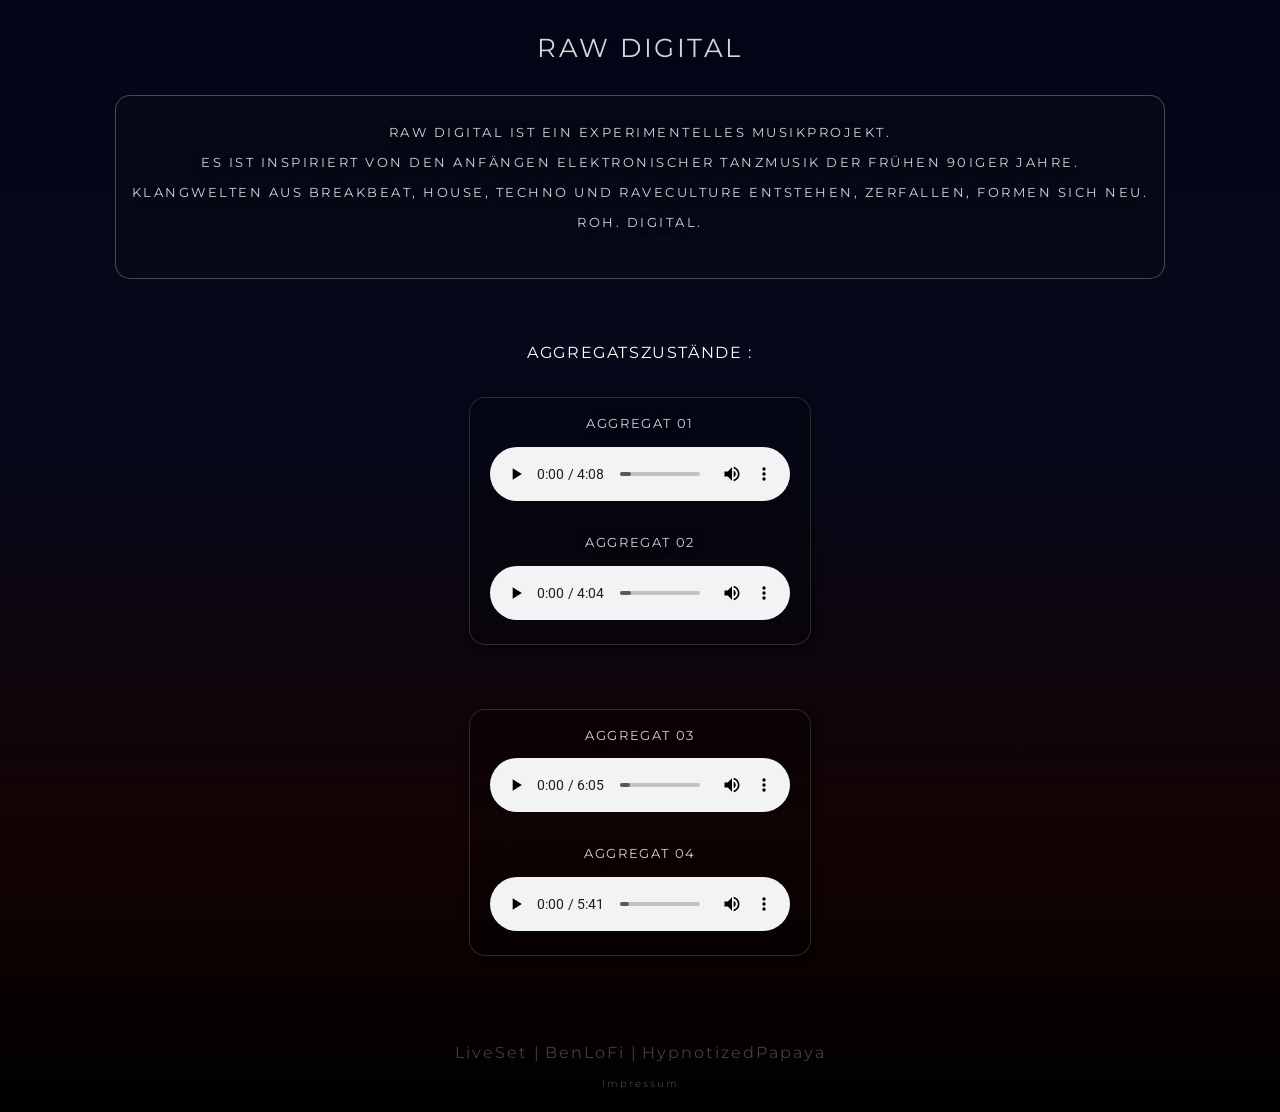
<file: index.html>
<!doctype html>
<html lang="de">
  <head>
    <meta charset="UTF-8" />
    <meta name="viewport" content="width=device-width, initial-scale=1.0" />
    <link rel="icon" type="image/png" sizes="32x32" href="assets/img/fav.png" />
    <link rel="stylesheet" href="style/style.css?v=9" />
    <link rel="stylesheet" href="style/font.css" />
    <link rel="stylesheet" href="style/medien.css?v=5" />
    <script src="js/video.js?v=1" defer></script>
    <title>raw digital</title>
  </head>

  <body>
    <div class="wrapper">
      <header>
        <h1>Raw Digital</h1>
      </header>

      <!-- ========================================================= -->

      <main>
        <div class="headline">
          <p>
            Raw Digital ist ein experimentelles Musikprojekt.<br /><br />
            Es ist inspiriert von den Anfängen elektronischer Tanzmusik der
            frühen 90iger Jahre. <br /><br />
            Klangwelten aus Breakbeat, House, Techno und Raveculture entstehen,
            zerfallen, formen sich neu. <br /><br />
            Roh. Digital.
          </p>
        </div>

        <div class="medien">
          <div class="audio">
            <h2>Aggregatszustände :</h2>
            <div class="audio-clips">
              <div class="track">
                <h3>AGGREGAT 01</h3>
                <audio controls>
                  <source src="audio/webseite.1.mp3" type="audio/mpeg" />
                  Dein Browser unterstützt das Audio-Element nicht.
                </audio>
              </div>

              <div class="track">
                <h3>AGGREGAT 02</h3>
                <audio controls>
                  <source src="audio/webseite.2.mp3" type="audio/mpeg" />
                  Dein Browser unterstützt das Audio-Element nicht.
                </audio>
              </div>
            </div>
          </div>
        </div>
        <div class="medien">
          <div class="audio">
            <div class="audio-clips">
              <div class="track">
                <h3>AGGREGAT 03</h3>
                <audio controls>
                  <source src="audio/webseite.3.mp3" type="audio/mpeg" />
                  Dein Browser unterstützt das Audio-Element nicht.
                </audio>
              </div>

              <div class="track">
                <h3>AGGREGAT 04</h3>
                <audio controls>
                  <source src="audio/webseite.4.mp3" type="audio/mpeg" />
                  Dein Browser unterstützt das Audio-Element nicht.
                </audio>
              </div>
            </div>
          </div>
        </div>
      </main>

      <!-- ========================================================= -->

      <footer>
        <div class="social-links">
          <a href="liveset.html" target="_blank" rel="noopener noreferrer"
            >LiveSet</a
          >
          <a
            href="https://www.instagram.com/ben_lo.fi/"
            target="_blank"
            rel="noopener noreferrer"
            >BenLoFi</a
          >
          <a
            href="https://www.instagram.com/hypnotized.papaya/"
            target="_blank"
            rel="noopener noreferrer"
            >HypnotizedPapaya</a
          >
        </div>

        <div class="legal">
          <a href="impressum.html">Impressum</a>
        </div>
      </footer>
    </div>
  </body>
</html>
</file>
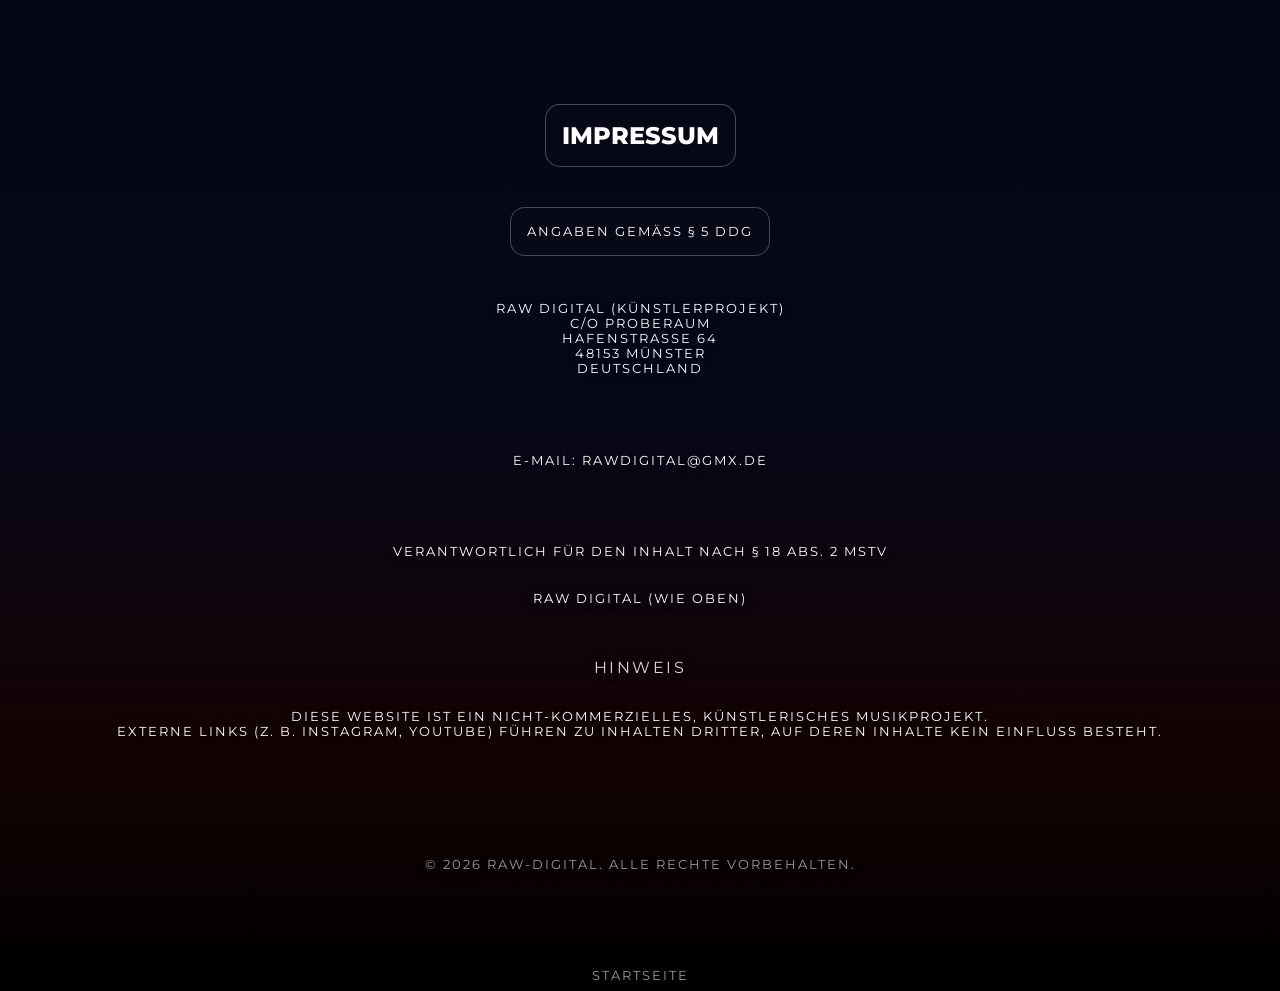
<file: impressum.html>
<!doctype html>
<html lang="de">
  <head>
    <meta charset="UTF-8" />
    <title>Impressum</title>
    <link rel="stylesheet" href="style/font.css" />
    <link rel="stylesheet" href="style/impressum.css" />
    <link rel="stylesheet" href="style/style.css" />
  </head>

  <!-- ========================================================= -->

  <body>
    <div class="impress">
      <div class="impress">
        <h2 class="headline">Impressum</h2>

        <h5 class="headline">Angaben gemäß § 5 DDG</h5>

        <div class="adress">
          <p>
            Raw Digital (Künstlerprojekt)<br />
            c/o Proberaum<br />
            Hafenstraße 64<br />
            48153 Münster<br />
            Deutschland
          </p>
        </div>

        <div class="email">
          <p>
            E-Mail:
            <a href="mailto:rawdigital@gmx.de">rawdigital@gmx.de</a>
          </p>
        </div>

        <div class="raw">
          <p>Verantwortlich für den Inhalt nach § 18 Abs. 2 MStV</p>
          <p>Raw Digital (wie oben)</p>
        </div>

        <div class="notice">
          <h3>Hinweis</h3>
          <p>
            Diese Website ist ein nicht-kommerzielles, künstlerisches
            Musikprojekt.<br />
            Externe Links (z. B. Instagram, YouTube) führen zu Inhalten Dritter,
            auf deren Inhalte kein Einfluss besteht.
          </p>
        </div>
      </div>

      <!-- ========================================================= -->

      <footer>
        <div class="footer-content">
          <p>&copy; 2026 Raw-Digital. Alle Rechte vorbehalten.</p>
        </div>
        <div class="back">
          <a href="index.html"> Startseite</a>
        </div>
      </footer>

      <!-- ========================================================= -->
    </div>
  </body>
</html>
</file>
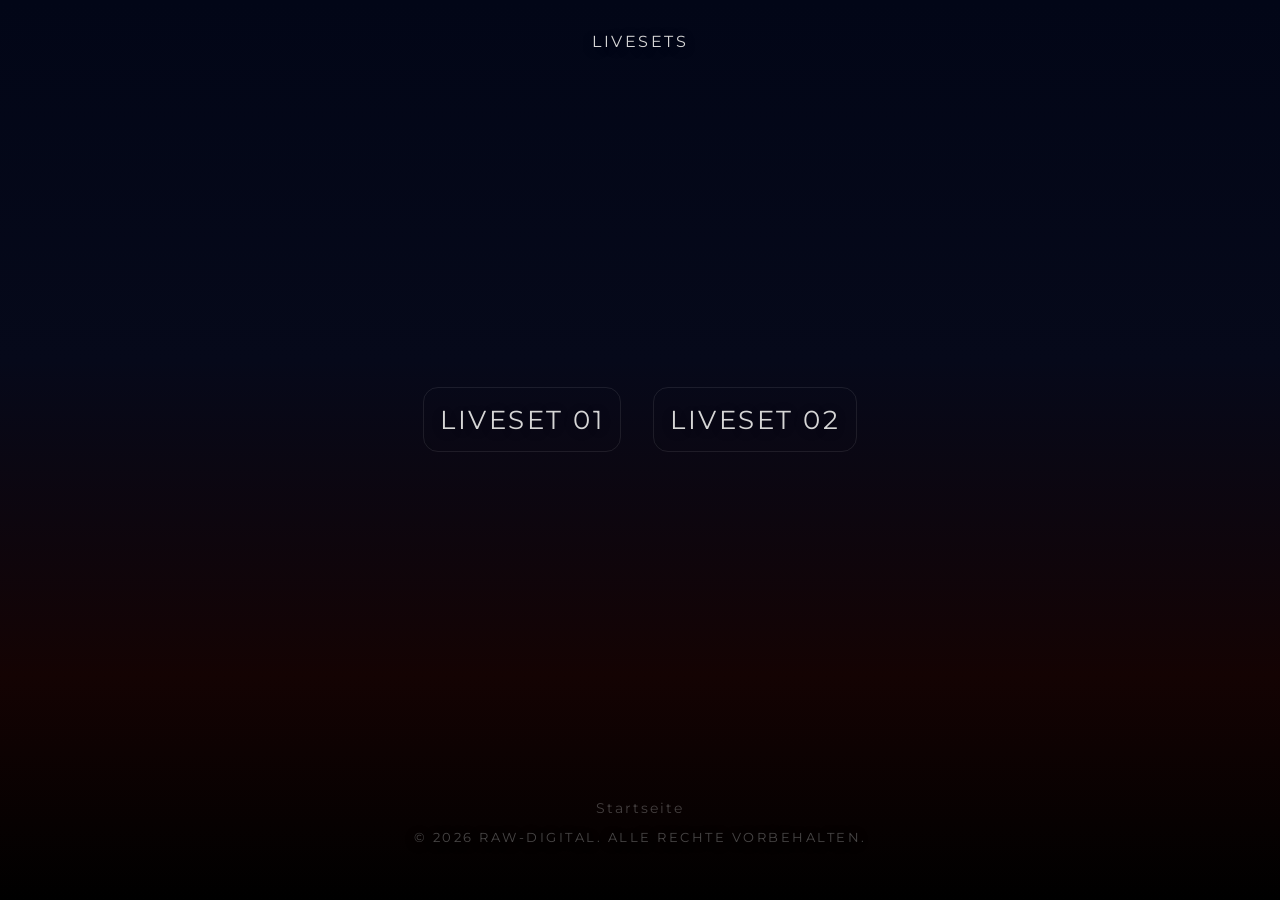
<file: liveset.html>
<!doctype html>
<html lang="de">
  <head>
    <meta charset="UTF-8" />
    <meta name="viewport" content="width=device-width, initial-scale=1.0" />
    <link rel="icon" type="image/png" sizes="32x32" href="assets/img/fav.png" />
    <link rel="stylesheet" href="style/style.css?v=8" />
    <link rel="stylesheet" href="style/font.css" />
    <link rel="stylesheet" href="style/medien.css?v=4" />
    <link rel="stylesheet" href="style/liveset.css" />
    <script src="js/video.js?v=1" defer></script>
    <title>livesets</title>
  </head>

  <!-- ========================================================= -->

  <body>
    <main>
      <h3>Livesets</h3>

      <div class="livelinks">
        <a
          href="https://audius.co/RawDigital/100926"
          target="_blank"
          rel="noopener noreferrer"
        >
          <h1>LiveSet 01</h1>
        </a>

        <a
          href="https://soundcloud.com/rawdigital_live_sets/19-11-26"
          target="_blank"
          rel="noopener noreferrer"
        >
          <h1>LiveSet 02</h1>
        </a>
      </div>
    </main>

    <!-- ========================================================= -->

    <footer class="liveset">
      <div class="back">
        <a href="index.html"> Startseite</a>
      </div>
      <div class="footer-content">
        <p>&copy; 2026 Raw-Digital. Alle Rechte vorbehalten.</p>
      </div>
    </footer>

    <!-- ========================================================= -->
  </body>
</html>
</file>
<file: style/style.css>
/* =========================
   Grundlayout
========================= */
html,
body {
  margin: 0;
  padding: 0;
  position: relative;
}

body {
  display: flex;
  flex-direction: column;
  min-height: 100vh;
  position: relative;
  background: linear-gradient(
    180deg,
    #020617 0%,
    #06091a 40%,
    #140303 75%,
    #000000 100%
  );
}

.wrapper {
  max-width: 2000px;
  margin: 0 auto;
  width: 100%;
  display: flex;
  flex-direction: column;
  min-height: 100vh;
  background: transparent;
}

/* =========================
   Typografie Reset
========================= */
h1,
h2,
h3,
h4,
h5,
h6 {
  margin: 0;
  padding: 0;
  text-align: center;
}

p {
  text-align: center;
  color: #d6d6d6;
  text-shadow: 0 2px 12px rgba(0, 0, 0, 0.4);
  font-family: "Montserrat", sans-serif;
  text-transform: uppercase;
  font-size: clamp(0.6rem, 2vw, 0.8rem);
  font-weight: 200;
  letter-spacing: 2.5px;
  margin-bottom: 2rem;
}

/* =========================
   Header
========================= */
header {
  width: 25%;
  margin: 0 auto;
  display: flex;
  flex-direction: column;
  align-items: center;
  justify-content: center;
  padding: 2rem 1rem 0rem;
  text-align: center;
}

/* =========================
   Headline
========================= */
.headline {
  display: flex;
  flex-direction: column;
  align-items: center;
  margin-bottom: 2rem;
  padding: 1rem;
  border: 1px solid rgba(211, 211, 211, 0.322);
  border-radius: 15px;
  background-color: rgba(16, 12, 20, 0.342);
}

h1 {
  color: #d6d6d6;
  text-transform: uppercase;
  text-shadow: 0 2px 12px rgba(0, 0, 0, 0.205);
  font-family: "Montserrat", sans-serif;
  font-size: clamp(1.2rem, 2vw, 2.4rem);
  font-weight: 200;
  letter-spacing: 2.5px;
}

h3 {
  color: #d6d6d6;
  text-shadow: 0 2px 12px rgba(0, 0, 0, 0.4);
  font-family: "Montserrat", sans-serif;
  text-transform: uppercase;
  margin-bottom: 2rem;
  font-size: clamp(0.8rem, 2vw, 1rem);
  font-weight: 200;
  letter-spacing: 2.5px;
}

/* =========================
   Main
========================= */
main {
  flex: 1;
  padding: 2rem 1rem;
  display: flex;
  flex-direction: column;
  align-items: center;
}

/* =========================
   Footer
========================= */
footer {
  height: 60px;
  display: flex;
  flex-direction: column;
  justify-content: center;
  text-align: center;
  padding: 1rem;
  opacity: 0.6;
  font-size: 0.9rem;
  font-family: "Montserrat", sans-serif;
}

footer p {
  color: rgb(117, 116, 116);
}

.social-links a {
  margin-bottom: 10px;
  font-size: clamp(0.6rem, 2vw, 1rem);
}

footer a {
  color: rgba(206, 206, 206, 0.5);
  text-decoration: none;
  letter-spacing: 2px;
}

footer a:hover {
  color: rgb(63, 200, 0);
}

footer a:not(:last-child)::after {
  content: " |";
}

a {
  -webkit-tap-highlight-color: transparent;
}

.legal {
  font-size: 0.6rem;
  font-weight: 100;
  margin-top: 1rem;
}

/* =========================
   Media Queries
========================= */

@media (max-width: 600px) {
  footer a:not(:last-child)::after {
    content: "";
  }
  .social-links {
    display: flex;
    flex-direction: column;
  }
  .social-links a {
    margin: 2px;
  }
  footer a {
    color: rgb(206, 206, 206);
  }
}

@media (min-width: 2000px) {
  .wrapper {
    border: 1px solid rgba(68, 112, 26, 0.555);
    margin-top: 2rem;
  }

  main {
    padding: 2rem 1rem;
    display: flex;
    flex-direction: column;
    align-items: center;
  }
}
</file>
<file: style/font.css>
/* lobster-regular - latin */
@font-face {
    font-display: swap; /* Check https://developer.mozilla.org/en-US/docs/Web/CSS/@font-face/font-display for other options. */
    font-family: 'Lobster';
    font-style: normal;
    font-weight: 400;
    src: url('../fonts/lobster-v30-latin-regular.woff2') format('woff2'); /* Chrome 36+, Opera 23+, Firefox 39+, Safari 12+, iOS 10+ */
}

/* montserrat-regular - latin */
@font-face {
  font-display: swap; /* Check https://developer.mozilla.org/en-US/docs/Web/CSS/@font-face/font-display for other options. */
  font-family: 'Montserrat';
  font-style: normal;
  font-weight: 400;
  src: url('../fonts/montserrat-v30-latin-regular.woff2') format('woff2'); /* Chrome 36+, Opera 23+, Firefox 39+, Safari 12+, iOS 10+ */
}
/* montserrat-500 - latin */
@font-face {
  font-display: swap; /* Check https://developer.mozilla.org/en-US/docs/Web/CSS/@font-face/font-display for other options. */
  font-family: 'Montserrat';
  font-style: normal;
  font-weight: 500;
  src: url('../fonts/montserrat-v30-latin-500.woff2') format('woff2'); /* Chrome 36+, Opera 23+, Firefox 39+, Safari 12+, iOS 10+ */
}
/* montserrat-800 - latin */
@font-face {
  font-display: swap; /* Check https://developer.mozilla.org/en-US/docs/Web/CSS/@font-face/font-display for other options. */
  font-family: 'Montserrat';
  font-style: normal;
  font-weight: 800;
  src: url('../fonts/montserrat-v30-latin-800.woff2') format('woff2'); /* Chrome 36+, Opera 23+, Firefox 39+, Safari 12+, iOS 10+ */
}
/* montserrat-800italic - latin */
@font-face {
  font-display: swap; /* Check https://developer.mozilla.org/en-US/docs/Web/CSS/@font-face/font-display for other options. */
  font-family: 'Montserrat';
  font-style: italic;
  font-weight: 800;
  src: url('../fonts/montserrat-v30-latin-800italic.woff2') format('woff2'); /* Chrome 36+, Opera 23+, Firefox 39+, Safari 12+, iOS 10+ */
}
/* montserrat-900italic - latin */
@font-face {
  font-display: swap; /* Check https://developer.mozilla.org/en-US/docs/Web/CSS/@font-face/font-display for other options. */
  font-family: 'Montserrat';
  font-style: italic;
  font-weight: 900;
  src: url('../fonts/montserrat-v30-latin-900italic.woff2') format('woff2'); /* Chrome 36+, Opera 23+, Firefox 39+, Safari 12+, iOS 10+ */
}

/* playfair-display-regular - latin */
@font-face {
  font-display: swap; /* Check https://developer.mozilla.org/en-US/docs/Web/CSS/@font-face/font-display for other options. */
  font-family: 'Playfair Display';
  font-style: normal;
  font-weight: 400;
  src: url('../fonts/playfair-display-v37-latin-regular.woff2') format('woff2'); /* Chrome 36+, Opera 23+, Firefox 39+, Safari 12+, iOS 10+ */
}
/* playfair-display-800 - latin */
@font-face {
  font-display: swap; /* Check https://developer.mozilla.org/en-US/docs/Web/CSS/@font-face/font-display for other options. */
  font-family: 'Playfair Display';
  font-style: normal;
  font-weight: 800;
  src: url('../fonts/playfair-display-v37-latin-800.woff2') format('woff2'); /* Chrome 36+, Opera 23+, Firefox 39+, Safari 12+, iOS 10+ */
}
/* playfair-display-800italic - latin */
@font-face {
  font-display: swap; /* Check https://developer.mozilla.org/en-US/docs/Web/CSS/@font-face/font-display for other options. */
  font-family: 'Playfair Display';
  font-style: italic;
  font-weight: 800;
  src: url('../fonts/playfair-display-v37-latin-800italic.woff2') format('woff2'); /* Chrome 36+, Opera 23+, Firefox 39+, Safari 12+, iOS 10+ */
}
/* playfair-display-900 - latin */
@font-face {
  font-display: swap; /* Check https://developer.mozilla.org/en-US/docs/Web/CSS/@font-face/font-display for other options. */
  font-family: 'Playfair Display';
  font-style: normal;
  font-weight: 900;
  src: url('../fonts/playfair-display-v37-latin-900.woff2') format('woff2'); /* Chrome 36+, Opera 23+, Firefox 39+, Safari 12+, iOS 10+ */
}
/* playfair-display-900italic - latin */
@font-face {
  font-display: swap; /* Check https://developer.mozilla.org/en-US/docs/Web/CSS/@font-face/font-display for other options. */
  font-family: 'Playfair Display';
  font-style: italic;
  font-weight: 900;
  src: url('../fonts/playfair-display-v37-latin-900italic.woff2') format('woff2'); /* Chrome 36+, Opera 23+, Firefox 39+, Safari 12+, iOS 10+ */
}
/* roboto-regular - latin */
@font-face {
  font-display: swap; /* Check https://developer.mozilla.org/en-US/docs/Web/CSS/@font-face/font-display for other options. */
  font-family: 'Roboto';
  font-style: normal;
  font-weight: 400;
  src: url('../fonts/roboto-v50-latin-regular.woff2') format('woff2'); /* Chrome 36+, Opera 23+, Firefox 39+, Safari 12+, iOS 10+ */
}
/* roboto-600italic - latin */
@font-face {
  font-display: swap; /* Check https://developer.mozilla.org/en-US/docs/Web/CSS/@font-face/font-display for other options. */
  font-family: 'Roboto';
  font-style: italic;
  font-weight: 600;
  src: url('../fonts/roboto-v50-latin-600italic.woff2') format('woff2'); /* Chrome 36+, Opera 23+, Firefox 39+, Safari 12+, iOS 10+ */
}
/* roboto-700 - latin */
@font-face {
  font-display: swap; /* Check https://developer.mozilla.org/en-US/docs/Web/CSS/@font-face/font-display for other options. */
  font-family: 'Roboto';
  font-style: normal;
  font-weight: 700;
  src: url('../fonts/roboto-v50-latin-700.woff2') format('woff2'); /* Chrome 36+, Opera 23+, Firefox 39+, Safari 12+, iOS 10+ */
}
/* roboto-700italic - latin */
@font-face {
  font-display: swap; /* Check https://developer.mozilla.org/en-US/docs/Web/CSS/@font-face/font-display for other options. */
  font-family: 'Roboto';
  font-style: italic;
  font-weight: 700;
  src: url('../fonts/roboto-v50-latin-700italic.woff2') format('woff2'); /* Chrome 36+, Opera 23+, Firefox 39+, Safari 12+, iOS 10+ */
}
/* roboto-800 - latin */
@font-face {
  font-display: swap; /* Check https://developer.mozilla.org/en-US/docs/Web/CSS/@font-face/font-display for other options. */
  font-family: 'Roboto';
  font-style: normal;
  font-weight: 800;
  src: url('../fonts/roboto-v50-latin-800.woff2') format('woff2'); /* Chrome 36+, Opera 23+, Firefox 39+, Safari 12+, iOS 10+ */
}
</file>
<file: style/medien.css>
/* =========================
   Medien – Grundlayout
========================= */
.medien {
  flex: 1;
  text-align: center;
}

/* =========================
   Typografie (Audio & Video)
========================= */

.audio h2,
.video h2 {
  font-family: "Montserrat", sans-serif;
  text-align: center;
  text-transform: uppercase;
  margin-bottom: 2.2rem;
  font-size: clamp(0.6rem, 2.5vw, 1rem);
  font-weight: 200;
  letter-spacing: 0.1rem;
  color: white;
}

.audio h3,
.video h3 {
  font-family: "Montserrat", sans-serif;
  text-align: center;
  text-transform: uppercase;
  font-size: clamp(0.6rem, 2.5vw, 0.8rem);
  font-weight: 200;
  letter-spacing: 0.1rem;
  margin: 0;
  line-height: 1;
}

.audio h3 {
  margin-bottom: 1rem;
}

/* =========================
   Sektionen
========================= */
.audio,
.video {
  display: flex;
  flex-direction: column;
  margin-top: 2rem;
}

.video {
  margin-top: 2rem;
}

/* =========================
   Clip-Container
========================= */
.audio-clips,
.video-clips,
.clips {
  display: flex;
  gap: 14px;
  border-radius: 16px;
  padding: 20px;
  box-shadow: 2px 2px 8px rgba(0, 0, 0, 0.78);
}

.audio-clips {
  border: 1px solid rgba(119, 139, 114, 0.301);
  background-color: rgba(0, 0, 0, 0.26);
}

.video-clips {
  border: 1px solid rgba(119, 139, 114, 0.6);
}

.clips {
  border: 1px solid lightgrey;
  background-color: rgb(202, 199, 199);
}

/* =========================
   Play Button
========================= */
.play-button {
  display: flex;
  align-items: baseline;
  justify-content: center;
  border-radius: 10px;
  margin-bottom: 1rem;
  padding: 0.6rem;
}

.play {
  margin-left: 1rem;
  display: inline-flex;
  align-items: center;
  justify-content: center;
  width: 2rem;
  height: 2rem;
  line-height: 1;
  background-color: #14750b67;
  color: #070707;
  border-radius: 50%;
  cursor: pointer;
  transition:
    transform 0.35s ease,
    background-color 0.2s;
}

.play:hover {
  background-color: rgb(47, 150, 0);
}

.play-button:active .play {
  transform: scale(0.9);
}

/* =========================
   Video Preview
========================= */
.vid {
  display: flex;
  flex-direction: column;
  margin-top: 50px;
}

.video-preview {
  position: relative;
  width: 100%;
  max-width: 320px;
  aspect-ratio: 16 / 9;
  overflow: hidden;
  border-radius: 16px;
}

.video-preview img,
.video-preview video {
  width: 100%;
  height: 100%;
}

.jazz-img {
  border-radius: 10px;
  object-fit: contain;
  max-width: 84%;
  height: auto;
  filter: brightness(1);
}

.video-preview img {
  object-fit: cover;
  max-height: none;
  mask-image: linear-gradient(to bottom, black 80%, transparent 100%);
}

.video-preview video {
  object-fit: contain;
  background: black;
}

/* =========================
   Media Queries
========================= */

@media (max-width: 1300px) {
  .audio-clips,
  .video-clips,
  .clips {
    flex-direction: column;
    gap: 2rem;
  }

  .medien {
    margin-bottom: 2rem;
  }
}

@media (min-width: 2000px) {
  .medien {
    flex: 0;
  }
}
</file>
<file: style/impressum.css>
/* Container */
.impress {
  display: flex;
  flex-direction: column;
  align-items: center;
  justify-content: center;
  padding: 2rem 1rem;
  text-align: center;

  font-family: "Montserrat", sans-serif;
  color: white;
  text-transform: uppercase;
}

/* Basis für fast alles */
.impress h5,
.impress p,
.impress a,
.impress .adress,
.impress .email,
.impress .raw,
.impress .back,
.impress .notice,
.impress footer {
  font-family: "Montserrat", sans-serif;
  color: white;
  text-transform: uppercase;
  font-weight: 200;
  letter-spacing: 2px;
  font-size: clamp(0.6rem, 1.2vw, 0.8rem);
}

/* Überschrift */
h2.headline {
  margin: 40px;
  color: white;
}

.raw {
  margin-top: 2rem;
}

/* kleine Anpassungen für spezielle Elemente */

/* Notice = dezenter */
.notice {
  font-weight: 100;
  letter-spacing: 1px;
  margin-top: 20px;
}

/* Footer & Back etwas leichter */
footer,
.back {
  font-weight: 100;
  letter-spacing: 1px;
  margin-top: 4rem;
}

/* Email darf etwas größer skalieren */
.email {
  font-size: clamp(0.6rem, 2vw, 0.85rem);
  margin-top: 2rem;
}

/* Links */
a {
  text-decoration: none;
}

/* Entfernt widersprüchliche alte Regeln */
p.raw {
  margin-bottom: 0;
}
</file>
<file: style/liveset.css>
main {
  flex: 1;
  display: flex;
  flex-direction: column;
}

.livelinks {
  flex: 1;
  display: flex;
  justify-content: center;
  align-items: center;
}

.livelinks a {
  display: inline-block;
  margin: 0 1rem;
  text-decoration: none;
  color: white;
}

h1 {
  color: #d6d6d6;
  text-transform: uppercase;
  text-shadow: 0 2px 12px rgba(0, 0, 0, 0.205);
  font-family: "Montserrat", sans-serif;
  font-size: clamp(1.2rem, 2vw, 2.4rem);
  font-weight: 200;
  letter-spacing: 2.5px;
  border: 1px solid rgba(211, 211, 211, 0.103);
  border-radius: 15px;
  padding: 1rem;
}

h1 {
  position: relative;
  display: inline-block;
  overflow: hidden;
  transition: color 0.3s ease;
}

h1::after {
  content: "";
  position: absolute;
  left: -100%;
  bottom: 0;
  width: 100%;
  height: 1px;
  background: rgb(63, 200, 0);
  box-shadow: 0 0 10px rgba(63, 200, 0, 0.8);
  transition: left 0.6s ease;
}

h1:hover {
  color: rgba(63, 200, 0, 0.651);
  text-shadow: 0 2px 12px rgba(63, 200, 0, 0.4);
  border: 1px solid rgba(211, 211, 211, 0.322);
  background-color: rgba(16, 12, 20, 0.342);
}

h1:hover::after {
  left: 0;
}

.liveset {
    margin-bottom: 1rem;
}
</file>
